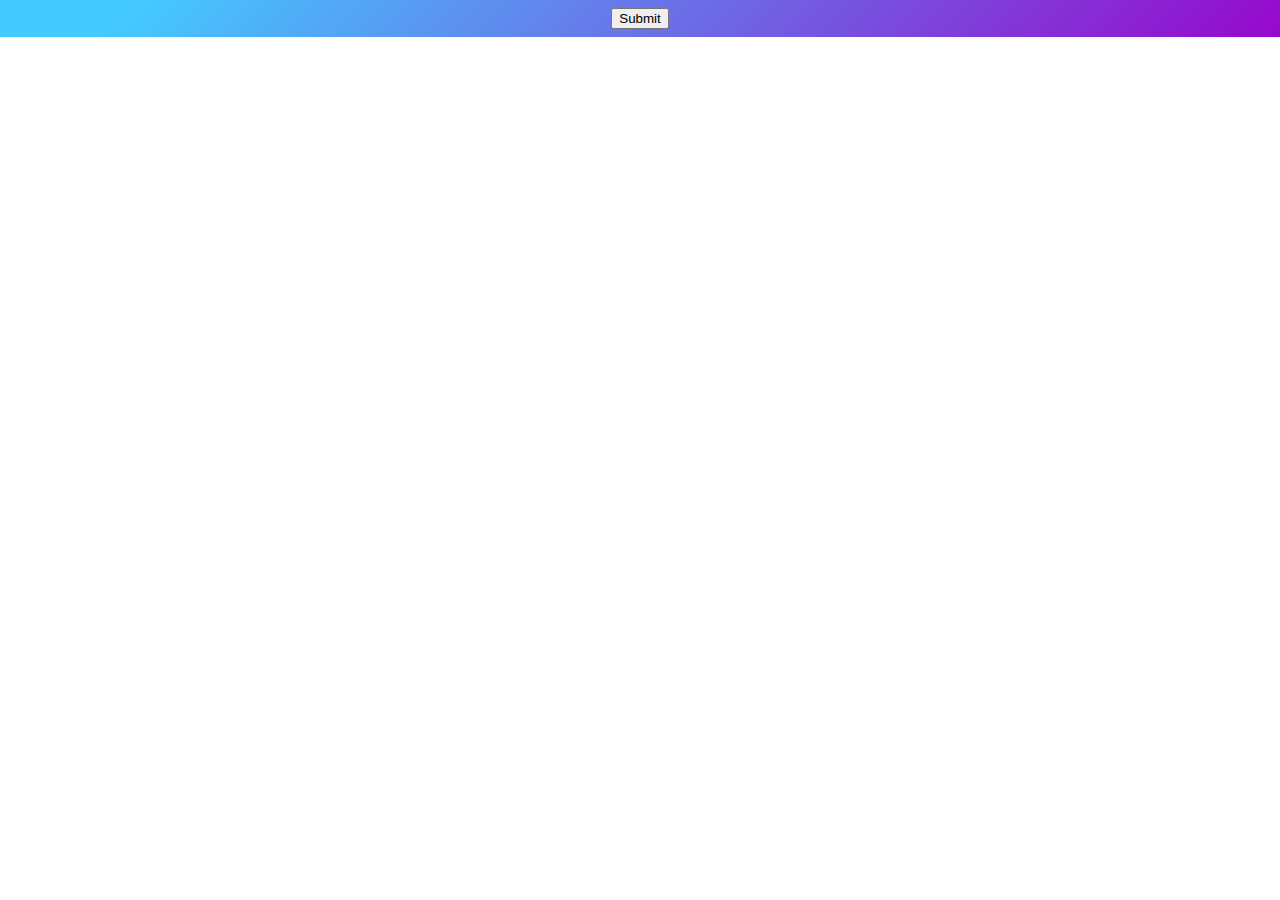
<file: CODSOFT Machine Learning Intern/code soft - Iris flower/templates/index.html>
<!DOCTYPE html>
<html lang="en">
<head>
    <meta charset="UTF-8">
    <meta name="viewport" content="width=device-width, initial-scale=1.0">
    <title>Document</title>
</head>
<body style="background:linear-gradient(135deg,#43CBFF 10%, #9708CC 100%) no-repeat; text-align: center;">

    <form action="'/predict" action="post">
        <input type="submit">
    </form>


    
</body>
</html>
</file>
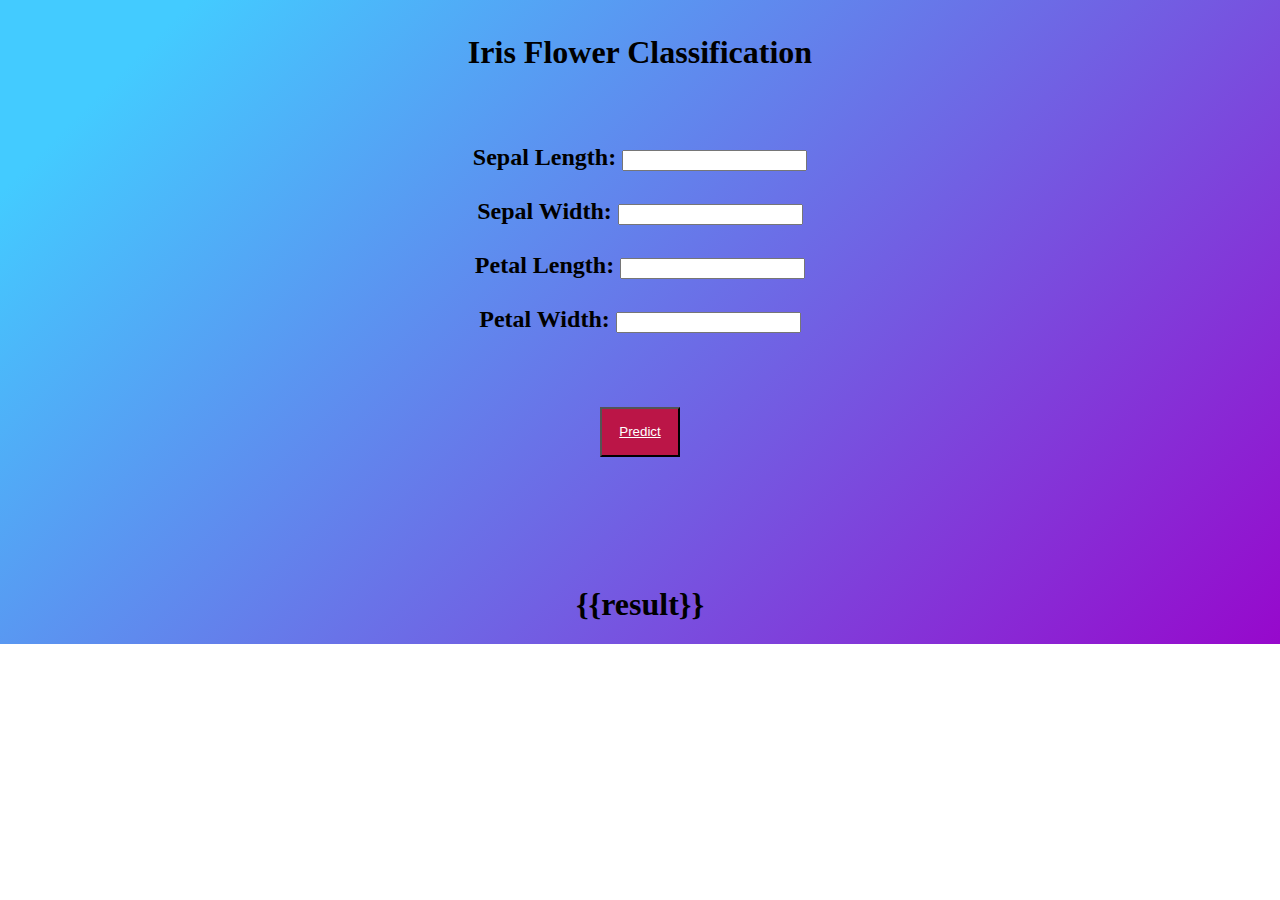
<file: CODSOFT Machine Learning Intern/code soft - Iris flower/templates/home.html>
<!DOCTYPE html>
<html lang="en">
<head>
    <meta charset="UTF-8">
    <meta name="viewport" content="width=device-width, initial-scale=1.0">
    <title>Iris Flower Classification</title>
    <link rel="stylesheet" href="design.css" type="text/css">
</head>
<body style="background: linear-gradient(135deg,#43CBFF 10%, #9708CC 100%)  no-repeat;">
    <h1 style="text-align: center;
    padding: 1%;"
    
    
    
    > Iris Flower Classification </h1>


  
    
    <br> 

    <h2 style="padding: 0.1%; text-align: center;">


        
        <form method="POST" action="/predict" >


        <label for="sepal_length">Sepal Length:</label>
        <input type="number" name="sepal_length" step="0.1" required><br>
        <br>



        <label for="sepal_width">Sepal Width:</label>
        <input type="number" name="sepal_width" step="0.1" required><br>

        <br>



        <label for="petal_length">Petal Length:</label>
        <input type="number" name="petal_length" step="0.1" required><br>

        <br>
        

        <label for="petal_width">Petal Width:</label>
        <input type="number" name="petal_width" step="0.1" required><br>
        <br>




        <h1 style="color: rgb(109, 32, 175); text-align: center;">
            <input type="submit" value="Predict" 
            style="background-color: rgb(187, 21, 71); size: 1cm; border: 5%; text-decoration: underline; color: white; height: 50px; width:80px;"></h1>
    </form>
    </h2>

    <br><br>
    <br>



    <h1 style="text-align: center;">{{result}}</h1>
</body>
</html>
</file>
<file: CODSOFT Machine Learning Intern/code soft - Iris flower/templates/design.css>
.head{
    text-align: center;
    padding: 10%;
    text-shadow: 10,20;


}

.dam{
    background-color: rgb(74, 132, 146);
    text-align: center;
    text-decoration: dotted;
    text-shadow: 1px, 2px;
    border: 12px;
}
</file>
